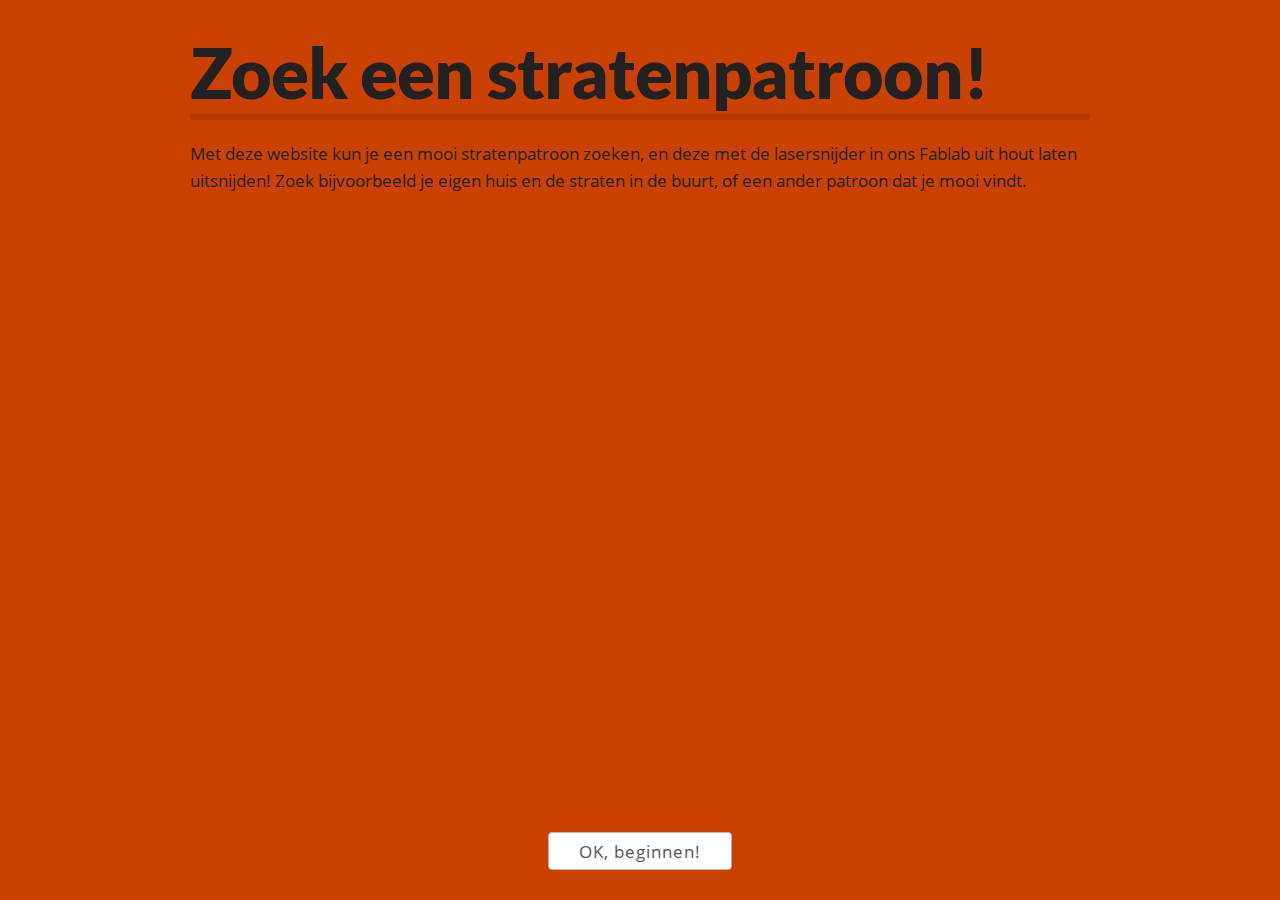
<file: straten/index.html>
<!DOCTYPE html>
<html lang="en">
<head>
  <meta charset="utf-8">
  <title>Maptime KIDS - Stratenpatronen!</title>
  <meta name="author" content="Bert Spaan">
  <meta name="viewport" content="width=device-width, initial-scale=1, maximum-scale=1">
  <link rel="icon" type="image/png" href="images/betondorp-icon.png">
	<link rel="stylesheet" href="css/normalize.css">
	<link rel="stylesheet" href="css/skeleton.css">
  <link rel="stylesheet" href="css/codemirror.css">
	<link rel="stylesheet" href="css/leaflet.css">
	<link rel="stylesheet" href="css/style.css">
  <script src="js/codemirror.js"></script>
  <script src="js/javascript.js"></script>
  <script src="js/clike.js"></script>
  <script src="js/leaflet.js" charset="utf-8"></script>
  <script src="js/leaflet-hash.js" charset="utf-8"></script>
  <script src="js/react.min.js"></script>

  <script src="js/d3.v3.min.js"></script>
  <script src="js/turf.min.js"></script>
  <script src='js/osmtogeojson.js'></script>
  <script src="js/utils.js"></script>
</head>
<body id="steps-container">
  <script src="js/street-patterns.js"></script>
</body>
</html>
</file>
<file: straten/css/skeleton.css>
/*
* Skeleton V2.0.4
* Copyright 2014, Dave Gamache
* www.getskeleton.com
* Free to use under the MIT license.
* http://www.opensource.org/licenses/mit-license.php
* 12/29/2014
*/


/* Table of contents
––––––––––––––––––––––––––––––––––––––––––––––––––
- Grid
- Base Styles
- Typography
- Links
- Buttons
- Forms
- Lists
- Code
- Tables
- Spacing
- Utilities
- Clearing
- Media Queries
*/


/* Grid
–––––––––––––––––––––––––––––––––––––––––––––––––– */
.container {
  position: relative;
  width: 100%;
  max-width: 960px;
  margin: 0 auto;
  padding: 0 20px;
  box-sizing: border-box; }
.column,
.columns {
  width: 100%;
  float: left;
  box-sizing: border-box; }

/* For devices larger than 400px */
@media (min-width: 400px) {
  .container {
    width: 85%;
    padding: 0; }
}

/* For devices larger than 550px */
@media (min-width: 550px) {
  .container {
    width: 80%; }
  .column,
  .columns {
    margin-left: 4%; }
  .column:first-child,
  .columns:first-child {
    margin-left: 0; }

  .one.column,
  .one.columns                    { width: 4.66666666667%; }
  .two.columns                    { width: 13.3333333333%; }
  .three.columns                  { width: 22%;            }
  .four.columns                   { width: 30.6666666667%; }
  .five.columns                   { width: 39.3333333333%; }
  .six.columns                    { width: 48%;            }
  .seven.columns                  { width: 56.6666666667%; }
  .eight.columns                  { width: 65.3333333333%; }
  .nine.columns                   { width: 74.0%;          }
  .ten.columns                    { width: 82.6666666667%; }
  .eleven.columns                 { width: 91.3333333333%; }
  .twelve.columns                 { width: 100%; margin-left: 0; }

  .one-third.column               { width: 30.6666666667%; }
  .two-thirds.column              { width: 65.3333333333%; }

  .one-half.column                { width: 48%; }

  /* Offsets */
  .offset-by-one.column,
  .offset-by-one.columns          { margin-left: 8.66666666667%; }
  .offset-by-two.column,
  .offset-by-two.columns          { margin-left: 17.3333333333%; }
  .offset-by-three.column,
  .offset-by-three.columns        { margin-left: 26%;            }
  .offset-by-four.column,
  .offset-by-four.columns         { margin-left: 34.6666666667%; }
  .offset-by-five.column,
  .offset-by-five.columns         { margin-left: 43.3333333333%; }
  .offset-by-six.column,
  .offset-by-six.columns          { margin-left: 52%;            }
  .offset-by-seven.column,
  .offset-by-seven.columns        { margin-left: 60.6666666667%; }
  .offset-by-eight.column,
  .offset-by-eight.columns        { margin-left: 69.3333333333%; }
  .offset-by-nine.column,
  .offset-by-nine.columns         { margin-left: 78.0%;          }
  .offset-by-ten.column,
  .offset-by-ten.columns          { margin-left: 86.6666666667%; }
  .offset-by-eleven.column,
  .offset-by-eleven.columns       { margin-left: 95.3333333333%; }

  .offset-by-one-third.column,
  .offset-by-one-third.columns    { margin-left: 34.6666666667%; }
  .offset-by-two-thirds.column,
  .offset-by-two-thirds.columns   { margin-left: 69.3333333333%; }

  .offset-by-one-half.column,
  .offset-by-one-half.columns     { margin-left: 52%; }

}

/* Base Styles
–––––––––––––––––––––––––––––––––––––––––––––––––– */
/* NOTE
html is set to 62.5% so that all the REM measurements throughout Skeleton
are based on 10px sizing. So basically 1.5rem = 15px :) */
html {
  font-size: 62.5%; }
body {
  font-size: 1.7em; /* currently ems cause chrome bug misinterpreting rems on body element */
  line-height: 1.6;
  font-weight: 400;
  color: #222; }


/* Typography
–––––––––––––––––––––––––––––––––––––––––––––––––– */
h1, h2, h3, h4, h5, h6 {
  margin-top: 0;
  margin-bottom: 2rem;
  font-weight: 300; }
h1 { font-size: 4.0rem; line-height: 1.2;  letter-spacing: -.1rem;}
h2 { font-size: 3.6rem; line-height: 1.25; letter-spacing: -.1rem; }
h3 { font-size: 3.0rem; line-height: 1.3;  letter-spacing: -.1rem; }
h4 { font-size: 2.4rem; line-height: 1.35; letter-spacing: -.08rem; }
h5 { font-size: 1.8rem; line-height: 1.5;  letter-spacing: -.05rem; }
h6 { font-size: 1.5rem; line-height: 1.6;  letter-spacing: 0; }

/* Larger than phablet */
@media (min-width: 550px) {
  h1 { font-size: 7.0rem; }
  h2 { font-size: 4.2rem; }
  h3 { font-size: 3.6rem; }
  h4 { font-size: 3.0rem; }
  h5 { font-size: 2.4rem; }
  h6 { font-size: 1.8rem; }
}

p {
  margin-top: 0; }


/* Links
–––––––––––––––––––––––––––––––––––––––––––––––––– */
a {
  color: #1EAEDB; }
a:hover {
  color: #0FA0CE; }


/* Buttons
–––––––––––––––––––––––––––––––––––––––––––––––––– */
.button,
button,
input[type="submit"],
input[type="reset"],
input[type="button"] {
  display: inline-block;
  height: 38px;
  padding: 0 30px;
  color: #555;
  text-align: center;
  font-size: 11px;
  font-weight: 600;
  line-height: 38px;
  letter-spacing: .1rem;
  text-transform: uppercase;
  text-decoration: none;
  white-space: nowrap;
  background-color: transparent;
  border-radius: 4px;
  border: 1px solid #bbb;
  cursor: pointer;
  box-sizing: border-box; }
.button:hover,
button:hover,
input[type="submit"]:hover,
input[type="reset"]:hover,
input[type="button"]:hover,
.button:focus,
button:focus,
input[type="submit"]:focus,
input[type="reset"]:focus,
input[type="button"]:focus {
  color: #333;
  border-color: #888;
  outline: 0; }
.button.button-primary,
button.button-primary,
input[type="submit"].button-primary,
input[type="reset"].button-primary,
input[type="button"].button-primary {
  color: #FFF;
  background-color: #33C3F0;
  border-color: #33C3F0; }
.button.button-primary:hover,
button.button-primary:hover,
input[type="submit"].button-primary:hover,
input[type="reset"].button-primary:hover,
input[type="button"].button-primary:hover,
.button.button-primary:focus,
button.button-primary:focus,
input[type="submit"].button-primary:focus,
input[type="reset"].button-primary:focus,
input[type="button"].button-primary:focus {
  color: #FFF;
  background-color: #1EAEDB;
  border-color: #1EAEDB; }


/* Forms
–––––––––––––––––––––––––––––––––––––––––––––––––– */
input[type="email"],
input[type="number"],
input[type="search"],
input[type="text"],
input[type="tel"],
input[type="url"],
input[type="password"],
textarea,
select {
  height: 38px;
  padding: 6px 10px; /* The 6px vertically centers text on FF, ignored by Webkit */
  background-color: #fff;
  border: 1px solid #D1D1D1;
  border-radius: 4px;
  box-shadow: none;
  box-sizing: border-box; }
/* Removes awkward default styles on some inputs for iOS */
input[type="email"],
input[type="number"],
input[type="search"],
input[type="text"],
input[type="tel"],
input[type="url"],
input[type="password"],
textarea {
  -webkit-appearance: none;
     -moz-appearance: none;
          appearance: none; }
textarea {
  min-height: 65px;
  padding-top: 6px;
  padding-bottom: 6px; }
input[type="email"]:focus,
input[type="number"]:focus,
input[type="search"]:focus,
input[type="text"]:focus,
input[type="tel"]:focus,
input[type="url"]:focus,
input[type="password"]:focus,
textarea:focus,
select:focus {
  border: 1px solid #33C3F0;
  outline: 0; }
label,
legend {
  display: block;
  margin-bottom: .5rem;
  font-weight: 600; }
fieldset {
  padding: 0;
  border-width: 0; }
input[type="checkbox"],
input[type="radio"] {
  display: inline; }
label > .label-body {
  display: inline-block;
  margin-left: .5rem;
  font-weight: normal; }


/* Lists
–––––––––––––––––––––––––––––––––––––––––––––––––– */
ul {
  list-style: circle inside; }
ol {
  list-style: decimal inside; }
ol, ul {
  padding-left: 0;
  margin-top: 0; }
ul ul,
ul ol,
ol ol,
ol ul {
  margin: 1.5rem 0 1.5rem 3rem;
  font-size: 90%; }
li {
  margin-bottom: 1rem; }


/* Code
–––––––––––––––––––––––––––––––––––––––––––––––––– */
code {
  padding: .2rem .5rem;
  margin: 0 .2rem;
  font-size: 90%;
  white-space: nowrap;
  background: #F1F1F1;
  border: 1px solid #E1E1E1;
  border-radius: 4px; }
pre > code {
  display: block;
  padding: 1rem 1.5rem;
  white-space: pre; }


/* Tables
–––––––––––––––––––––––––––––––––––––––––––––––––– */
th,
td {
  padding: 12px 15px;
  text-align: left;
  border-bottom: 1px solid #E1E1E1; }
th:first-child,
td:first-child {
  padding-left: 0; }
th:last-child,
td:last-child {
  padding-right: 0; }


/* Spacing
–––––––––––––––––––––––––––––––––––––––––––––––––– */
button,
.button {
  margin-bottom: 1rem; }
input,
textarea,
select,
fieldset {
  margin-bottom: 1.5rem; }
pre,
blockquote,
dl,
figure,
table,
p,
ul,
ol,
form {
  margin-bottom: 2.5rem; }


/* Utilities
–––––––––––––––––––––––––––––––––––––––––––––––––– */
.u-full-width {
  width: 100%;
  box-sizing: border-box; }
.u-max-full-width {
  max-width: 100%;
  box-sizing: border-box; }
.u-pull-right {
  float: right; }
.u-pull-left {
  float: left; }


/* Misc
–––––––––––––––––––––––––––––––––––––––––––––––––– */
hr {
  margin-top: 3rem;
  margin-bottom: 3.5rem;
  border-width: 0;
  border-top: 1px solid #E1E1E1; }


/* Clearing
–––––––––––––––––––––––––––––––––––––––––––––––––– */

/* Self Clearing Goodness */
.container:after,
.row:after,
.u-cf {
  content: "";
  display: table;
  clear: both; }


/* Media Queries
–––––––––––––––––––––––––––––––––––––––––––––––––– */
/*
Note: The best way to structure the use of media queries is to create the queries
near the relevant code. For example, if you wanted to change the styles for buttons
on small devices, paste the mobile query code up in the buttons section and style it
there.
*/


/* Larger than mobile */
@media (min-width: 400px) {}

/* Larger than phablet (also point when grid becomes active) */
@media (min-width: 550px) {}

/* Larger than tablet */
@media (min-width: 750px) {}

/* Larger than desktop */
@media (min-width: 1000px) {}

/* Larger than Desktop HD */
@media (min-width: 1200px) {}
</file>
<file: straten/css/codemirror.css>
/* BASICS */

.CodeMirror {
  /* Set height, width, borders, and global font properties here */
  font-family: monospace;
  height: 300px;
  color: black;
}

/* PADDING */

.CodeMirror-lines {
  padding: 4px 0; /* Vertical padding around content */
}
.CodeMirror pre {
  padding: 0 4px; /* Horizontal padding of content */
}

.CodeMirror-scrollbar-filler, .CodeMirror-gutter-filler {
  background-color: white; /* The little square between H and V scrollbars */
}

/* GUTTER */

.CodeMirror-gutters {
  border-right: 1px solid #ddd;
  background-color: #f7f7f7;
  white-space: nowrap;
}
.CodeMirror-linenumbers {}
.CodeMirror-linenumber {
  padding: 0 3px 0 5px;
  min-width: 20px;
  text-align: right;
  color: #999;
  -moz-box-sizing: content-box;
  box-sizing: content-box;
}

.CodeMirror-guttermarker { color: black; }
.CodeMirror-guttermarker-subtle { color: #999; }

/* CURSOR */

.CodeMirror div.CodeMirror-cursor {
  border-left: 1px solid black;
}
/* Shown when moving in bi-directional text */
.CodeMirror div.CodeMirror-secondarycursor {
  border-left: 1px solid silver;
}
.CodeMirror.cm-fat-cursor div.CodeMirror-cursor {
  width: auto;
  border: 0;
  background: #7e7;
}
.CodeMirror.cm-fat-cursor div.CodeMirror-cursors {
  z-index: 1;
}

.cm-animate-fat-cursor {
  width: auto;
  border: 0;
  -webkit-animation: blink 1.06s steps(1) infinite;
  -moz-animation: blink 1.06s steps(1) infinite;
  animation: blink 1.06s steps(1) infinite;
}
@-moz-keyframes blink {
  0% { background: #7e7; }
  50% { background: none; }
  100% { background: #7e7; }
}
@-webkit-keyframes blink {
  0% { background: #7e7; }
  50% { background: none; }
  100% { background: #7e7; }
}
@keyframes blink {
  0% { background: #7e7; }
  50% { background: none; }
  100% { background: #7e7; }
}

/* Can style cursor different in overwrite (non-insert) mode */
div.CodeMirror-overwrite div.CodeMirror-cursor {}

.cm-tab { display: inline-block; text-decoration: inherit; }

.CodeMirror-ruler {
  border-left: 1px solid #ccc;
  position: absolute;
}

/* DEFAULT THEME */

.cm-s-default .cm-keyword {color: #708;}
.cm-s-default .cm-atom {color: #219;}
.cm-s-default .cm-number {color: #164;}
.cm-s-default .cm-def {color: #00f;}
.cm-s-default .cm-variable,
.cm-s-default .cm-punctuation,
.cm-s-default .cm-property,
.cm-s-default .cm-operator {}
.cm-s-default .cm-variable-2 {color: #05a;}
.cm-s-default .cm-variable-3 {color: #085;}
.cm-s-default .cm-comment {color: #a50;}
.cm-s-default .cm-string {color: #a11;}
.cm-s-default .cm-string-2 {color: #f50;}
.cm-s-default .cm-meta {color: #555;}
.cm-s-default .cm-qualifier {color: #555;}
.cm-s-default .cm-builtin {color: #30a;}
.cm-s-default .cm-bracket {color: #997;}
.cm-s-default .cm-tag {color: #170;}
.cm-s-default .cm-attribute {color: #00c;}
.cm-s-default .cm-header {color: blue;}
.cm-s-default .cm-quote {color: #090;}
.cm-s-default .cm-hr {color: #999;}
.cm-s-default .cm-link {color: #00c;}

.cm-negative {color: #d44;}
.cm-positive {color: #292;}
.cm-header, .cm-strong {font-weight: bold;}
.cm-em {font-style: italic;}
.cm-link {text-decoration: underline;}
.cm-strikethrough {text-decoration: line-through;}

.cm-s-default .cm-error {color: #f00;}
.cm-invalidchar {color: #f00;}

/* Default styles for common addons */

div.CodeMirror span.CodeMirror-matchingbracket {color: #0f0;}
div.CodeMirror span.CodeMirror-nonmatchingbracket {color: #f22;}
.CodeMirror-matchingtag { background: rgba(255, 150, 0, .3); }
.CodeMirror-activeline-background {background: #e8f2ff;}

/* STOP */

/* The rest of this file contains styles related to the mechanics of
   the editor. You probably shouldn't touch them. */

.CodeMirror {
  position: relative;
  overflow: hidden;
  background: white;
}

.CodeMirror-scroll {
  overflow: scroll !important; /* Things will break if this is overridden */
  /* 30px is the magic margin used to hide the element's real scrollbars */
  /* See overflow: hidden in .CodeMirror */
  margin-bottom: -30px; margin-right: -30px;
  padding-bottom: 30px;
  height: 100%;
  outline: none; /* Prevent dragging from highlighting the element */
  position: relative;
  -moz-box-sizing: content-box;
  box-sizing: content-box;
}
.CodeMirror-sizer {
  position: relative;
  border-right: 30px solid transparent;
  -moz-box-sizing: content-box;
  box-sizing: content-box;
}

/* The fake, visible scrollbars. Used to force redraw during scrolling
   before actuall scrolling happens, thus preventing shaking and
   flickering artifacts. */
.CodeMirror-vscrollbar, .CodeMirror-hscrollbar, .CodeMirror-scrollbar-filler, .CodeMirror-gutter-filler {
  position: absolute;
  z-index: 6;
  display: none;
}
.CodeMirror-vscrollbar {
  right: 0; top: 0;
  overflow-x: hidden;
  overflow-y: scroll;
}
.CodeMirror-hscrollbar {
  bottom: 0; left: 0;
  overflow-y: hidden;
  overflow-x: scroll;
}
.CodeMirror-scrollbar-filler {
  right: 0; bottom: 0;
}
.CodeMirror-gutter-filler {
  left: 0; bottom: 0;
}

.CodeMirror-gutters {
  position: absolute; left: 0; top: 0;
  z-index: 3;
}
.CodeMirror-gutter {
  white-space: normal;
  height: 100%;
  -moz-box-sizing: content-box;
  box-sizing: content-box;
  display: inline-block;
  margin-bottom: -30px;
  /* Hack to make IE7 behave */
  *zoom:1;
  *display:inline;
}
.CodeMirror-gutter-wrapper {
  position: absolute;
  z-index: 4;
  height: 100%;
}
.CodeMirror-gutter-elt {
  position: absolute;
  cursor: default;
  z-index: 4;
}
.CodeMirror-gutter-wrapper {
  -webkit-user-select: none;
  -moz-user-select: none;
  user-select: none;
}

.CodeMirror-lines {
  cursor: text;
  min-height: 1px; /* prevents collapsing before first draw */
}
.CodeMirror pre {
  /* Reset some styles that the rest of the page might have set */
  -moz-border-radius: 0; -webkit-border-radius: 0; border-radius: 0;
  border-width: 0;
  background: transparent;
  font-family: inherit;
  font-size: inherit;
  margin: 0;
  white-space: pre;
  word-wrap: normal;
  line-height: inherit;
  color: inherit;
  z-index: 2;
  position: relative;
  overflow: visible;
  -webkit-tap-highlight-color: transparent;
}
.CodeMirror-wrap pre {
  word-wrap: break-word;
  white-space: pre-wrap;
  word-break: normal;
}

.CodeMirror-linebackground {
  position: absolute;
  left: 0; right: 0; top: 0; bottom: 0;
  z-index: 0;
}

.CodeMirror-linewidget {
  position: relative;
  z-index: 2;
  overflow: auto;
}

.CodeMirror-widget {}

.CodeMirror-code {
  outline: none;
}

.CodeMirror-measure {
  position: absolute;
  width: 100%;
  height: 0;
  overflow: hidden;
  visibility: hidden;
}
.CodeMirror-measure pre { position: static; }

.CodeMirror div.CodeMirror-cursor {
  position: absolute;
  border-right: none;
  width: 0;
}

div.CodeMirror-cursors {
  visibility: hidden;
  position: relative;
  z-index: 3;
}
.CodeMirror-focused div.CodeMirror-cursors {
  visibility: visible;
}

.CodeMirror-selected { background: #d9d9d9; }
.CodeMirror-focused .CodeMirror-selected { background: #d7d4f0; }
.CodeMirror-crosshair { cursor: crosshair; }
.CodeMirror ::selection { background: #d7d4f0; }
.CodeMirror ::-moz-selection { background: #d7d4f0; }

.cm-searching {
  background: #ffa;
  background: rgba(255, 255, 0, .4);
}

/* IE7 hack to prevent it from returning funny offsetTops on the spans */
.CodeMirror span { *vertical-align: text-bottom; }

/* Used to force a border model for a node */
.cm-force-border { padding-right: .1px; }

@media print {
  /* Hide the cursor when printing */
  .CodeMirror div.CodeMirror-cursors {
    visibility: hidden;
  }
}

/* See issue #2901 */
.cm-tab-wrap-hack:after { content: ''; }

/* Help users use markselection to safely style text background */
span.CodeMirror-selectedtext { background: none; }
</file>
<file: straten/css/leaflet.css>
/* required styles */

.leaflet-map-pane,
.leaflet-tile,
.leaflet-marker-icon,
.leaflet-marker-shadow,
.leaflet-tile-pane,
.leaflet-tile-container,
.leaflet-overlay-pane,
.leaflet-shadow-pane,
.leaflet-marker-pane,
.leaflet-popup-pane,
.leaflet-overlay-pane svg,
.leaflet-zoom-box,
.leaflet-image-layer,
.leaflet-layer {
	position: absolute;
	left: 0;
	top: 0;
	}
.leaflet-container {
	overflow: hidden;
	-ms-touch-action: none;
	}
.leaflet-tile,
.leaflet-marker-icon,
.leaflet-marker-shadow {
	-webkit-user-select: none;
	   -moz-user-select: none;
	        user-select: none;
	-webkit-user-drag: none;
	}
.leaflet-marker-icon,
.leaflet-marker-shadow {
	display: block;
	}
/* map is broken in FF if you have max-width: 100% on tiles */
.leaflet-container img {
	max-width: none !important;
	}
/* stupid Android 2 doesn't understand "max-width: none" properly */
.leaflet-container img.leaflet-image-layer {
	max-width: 15000px !important;
	}
.leaflet-tile {
	filter: inherit;
	visibility: hidden;
	}
.leaflet-tile-loaded {
	visibility: inherit;
	}
.leaflet-zoom-box {
	width: 0;
	height: 0;
	}
/* workaround for https://bugzilla.mozilla.org/show_bug.cgi?id=888319 */
.leaflet-overlay-pane svg {
	-moz-user-select: none;
	}

.leaflet-tile-pane    { z-index: 2; }
.leaflet-objects-pane { z-index: 3; }
.leaflet-overlay-pane { z-index: 4; }
.leaflet-shadow-pane  { z-index: 5; }
.leaflet-marker-pane  { z-index: 6; }
.leaflet-popup-pane   { z-index: 7; }

.leaflet-vml-shape {
	width: 1px;
	height: 1px;
	}
.lvml {
	behavior: url(#default#VML);
	display: inline-block;
	position: absolute;
	}


/* control positioning */

.leaflet-control {
	position: relative;
	z-index: 7;
	pointer-events: auto;
	}
.leaflet-top,
.leaflet-bottom {
	position: absolute;
	z-index: 1000;
	pointer-events: none;
	}
.leaflet-top {
	top: 0;
	}
.leaflet-right {
	right: 0;
	}
.leaflet-bottom {
	bottom: 0;
	}
.leaflet-left {
	left: 0;
	}
.leaflet-control {
	float: left;
	clear: both;
	}
.leaflet-right .leaflet-control {
	float: right;
	}
.leaflet-top .leaflet-control {
	margin-top: 10px;
	}
.leaflet-bottom .leaflet-control {
	margin-bottom: 10px;
	}
.leaflet-left .leaflet-control {
	margin-left: 10px;
	}
.leaflet-right .leaflet-control {
	margin-right: 10px;
	}


/* zoom and fade animations */

.leaflet-fade-anim .leaflet-tile,
.leaflet-fade-anim .leaflet-popup {
	opacity: 0;
	-webkit-transition: opacity 0.2s linear;
	   -moz-transition: opacity 0.2s linear;
	     -o-transition: opacity 0.2s linear;
	        transition: opacity 0.2s linear;
	}
.leaflet-fade-anim .leaflet-tile-loaded,
.leaflet-fade-anim .leaflet-map-pane .leaflet-popup {
	opacity: 1;
	}

.leaflet-zoom-anim .leaflet-zoom-animated {
	-webkit-transition: -webkit-transform 0.25s cubic-bezier(0,0,0.25,1);
	   -moz-transition:    -moz-transform 0.25s cubic-bezier(0,0,0.25,1);
	     -o-transition:      -o-transform 0.25s cubic-bezier(0,0,0.25,1);
	        transition:         transform 0.25s cubic-bezier(0,0,0.25,1);
	}
.leaflet-zoom-anim .leaflet-tile,
.leaflet-pan-anim .leaflet-tile,
.leaflet-touching .leaflet-zoom-animated {
	-webkit-transition: none;
	   -moz-transition: none;
	     -o-transition: none;
	        transition: none;
	}

.leaflet-zoom-anim .leaflet-zoom-hide {
	visibility: hidden;
	}


/* cursors */

.leaflet-clickable {
	cursor: pointer;
	}
.leaflet-container {
	cursor: -webkit-grab;
	cursor:    -moz-grab;
	}
.leaflet-popup-pane,
.leaflet-control {
	cursor: auto;
	}
.leaflet-dragging .leaflet-container,
.leaflet-dragging .leaflet-clickable {
	cursor: move;
	cursor: -webkit-grabbing;
	cursor:    -moz-grabbing;
	}


/* visual tweaks */

.leaflet-container {
	background: #ddd;
	outline: 0;
	}
.leaflet-container a {
	color: #0078A8;
	}
.leaflet-container a.leaflet-active {
	outline: 2px solid orange;
	}
.leaflet-zoom-box {
	border: 2px dotted #38f;
	background: rgba(255,255,255,0.5);
	}


/* general typography */
.leaflet-container {
	font: 12px/1.5 "Helvetica Neue", Arial, Helvetica, sans-serif;
	}


/* general toolbar styles */

.leaflet-bar {
	box-shadow: 0 1px 5px rgba(0,0,0,0.65);
	border-radius: 4px;
	}
.leaflet-bar a,
.leaflet-bar a:hover {
	background-color: #fff;
	border-bottom: 1px solid #ccc;
	width: 26px;
	height: 26px;
	line-height: 26px;
	display: block;
	text-align: center;
	text-decoration: none;
	color: black;
	}
.leaflet-bar a,
.leaflet-control-layers-toggle {
	background-position: 50% 50%;
	background-repeat: no-repeat;
	display: block;
	}
.leaflet-bar a:hover {
	background-color: #f4f4f4;
	}
.leaflet-bar a:first-child {
	border-top-left-radius: 4px;
	border-top-right-radius: 4px;
	}
.leaflet-bar a:last-child {
	border-bottom-left-radius: 4px;
	border-bottom-right-radius: 4px;
	border-bottom: none;
	}
.leaflet-bar a.leaflet-disabled {
	cursor: default;
	background-color: #f4f4f4;
	color: #bbb;
	}

.leaflet-touch .leaflet-bar a {
	width: 30px;
	height: 30px;
	line-height: 30px;
	}


/* zoom control */

.leaflet-control-zoom-in,
.leaflet-control-zoom-out {
	font: bold 18px 'Lucida Console', Monaco, monospace;
	text-indent: 1px;
	}
.leaflet-control-zoom-out {
	font-size: 20px;
	}

.leaflet-touch .leaflet-control-zoom-in {
	font-size: 22px;
	}
.leaflet-touch .leaflet-control-zoom-out {
	font-size: 24px;
	}


/* layers control */

.leaflet-control-layers {
	box-shadow: 0 1px 5px rgba(0,0,0,0.4);
	background: #fff;
	border-radius: 5px;
	}
.leaflet-control-layers-toggle {
	background-image: url(images/layers.png);
	width: 36px;
	height: 36px;
	}
.leaflet-retina .leaflet-control-layers-toggle {
	background-image: url(images/layers-2x.png);
	background-size: 26px 26px;
	}
.leaflet-touch .leaflet-control-layers-toggle {
	width: 44px;
	height: 44px;
	}
.leaflet-control-layers .leaflet-control-layers-list,
.leaflet-control-layers-expanded .leaflet-control-layers-toggle {
	display: none;
	}
.leaflet-control-layers-expanded .leaflet-control-layers-list {
	display: block;
	position: relative;
	}
.leaflet-control-layers-expanded {
	padding: 6px 10px 6px 6px;
	color: #333;
	background: #fff;
	}
.leaflet-control-layers-selector {
	margin-top: 2px;
	position: relative;
	top: 1px;
	}
.leaflet-control-layers label {
	display: block;
	}
.leaflet-control-layers-separator {
	height: 0;
	border-top: 1px solid #ddd;
	margin: 5px -10px 5px -6px;
	}


/* attribution and scale controls */

.leaflet-container .leaflet-control-attribution {
	background: #fff;
	background: rgba(255, 255, 255, 0.7);
	margin: 0;
	}
.leaflet-control-attribution,
.leaflet-control-scale-line {
	padding: 0 5px;
	color: #333;
	}
.leaflet-control-attribution a {
	text-decoration: none;
	}
.leaflet-control-attribution a:hover {
	text-decoration: underline;
	}
.leaflet-container .leaflet-control-attribution,
.leaflet-container .leaflet-control-scale {
	font-size: 11px;
	}
.leaflet-left .leaflet-control-scale {
	margin-left: 5px;
	}
.leaflet-bottom .leaflet-control-scale {
	margin-bottom: 5px;
	}
.leaflet-control-scale-line {
	border: 2px solid #777;
	border-top: none;
	line-height: 1.1;
	padding: 2px 5px 1px;
	font-size: 11px;
	white-space: nowrap;
	overflow: hidden;
	-moz-box-sizing: content-box;
	     box-sizing: content-box;

	background: #fff;
	background: rgba(255, 255, 255, 0.5);
	}
.leaflet-control-scale-line:not(:first-child) {
	border-top: 2px solid #777;
	border-bottom: none;
	margin-top: -2px;
	}
.leaflet-control-scale-line:not(:first-child):not(:last-child) {
	border-bottom: 2px solid #777;
	}

.leaflet-touch .leaflet-control-attribution,
.leaflet-touch .leaflet-control-layers,
.leaflet-touch .leaflet-bar {
	box-shadow: none;
	}
.leaflet-touch .leaflet-control-layers,
.leaflet-touch .leaflet-bar {
	border: 2px solid rgba(0,0,0,0.2);
	background-clip: padding-box;
	}


/* popup */

.leaflet-popup {
	position: absolute;
	text-align: center;
	}
.leaflet-popup-content-wrapper {
	padding: 1px;
	text-align: left;
	border-radius: 12px;
	}
.leaflet-popup-content {
	margin: 13px 19px;
	line-height: 1.4;
	}
.leaflet-popup-content p {
	margin: 18px 0;
	}
.leaflet-popup-tip-container {
	margin: 0 auto;
	width: 40px;
	height: 20px;
	position: relative;
	overflow: hidden;
	}
.leaflet-popup-tip {
	width: 17px;
	height: 17px;
	padding: 1px;

	margin: -10px auto 0;

	-webkit-transform: rotate(45deg);
	   -moz-transform: rotate(45deg);
	    -ms-transform: rotate(45deg);
	     -o-transform: rotate(45deg);
	        transform: rotate(45deg);
	}
.leaflet-popup-content-wrapper,
.leaflet-popup-tip {
	background: white;

	box-shadow: 0 3px 14px rgba(0,0,0,0.4);
	}
.leaflet-container a.leaflet-popup-close-button {
	position: absolute;
	top: 0;
	right: 0;
	padding: 4px 4px 0 0;
	text-align: center;
	width: 18px;
	height: 14px;
	font: 16px/14px Tahoma, Verdana, sans-serif;
	color: #c3c3c3;
	text-decoration: none;
	font-weight: bold;
	background: transparent;
	}
.leaflet-container a.leaflet-popup-close-button:hover {
	color: #999;
	}
.leaflet-popup-scrolled {
	overflow: auto;
	border-bottom: 1px solid #ddd;
	border-top: 1px solid #ddd;
	}

.leaflet-oldie .leaflet-popup-content-wrapper {
	zoom: 1;
	}
.leaflet-oldie .leaflet-popup-tip {
	width: 24px;
	margin: 0 auto;

	-ms-filter: "progid:DXImageTransform.Microsoft.Matrix(M11=0.70710678, M12=0.70710678, M21=-0.70710678, M22=0.70710678)";
	filter: progid:DXImageTransform.Microsoft.Matrix(M11=0.70710678, M12=0.70710678, M21=-0.70710678, M22=0.70710678);
	}
.leaflet-oldie .leaflet-popup-tip-container {
	margin-top: -1px;
	}

.leaflet-oldie .leaflet-control-zoom,
.leaflet-oldie .leaflet-control-layers,
.leaflet-oldie .leaflet-popup-content-wrapper,
.leaflet-oldie .leaflet-popup-tip {
	border: 1px solid #999;
	}


/* div icon */

.leaflet-div-icon {
	background: #fff;
	border: 1px solid #666;
	}
</file>
<file: straten/css/style.css>
/* Fonts
–––––––––––––––––––––––––––––––––––––––––––––––––– */

@font-face {
  font-family: 'Open Sans';
  src: url("../fonts/OpenSans-Light.ttf");
  font-weight: 300;
  font-style: normal;
}

@font-face {
  font-family: 'Open Sans';
  src: url("../fonts/OpenSans-LightItalic.ttf");
  font-weight: 300;
  font-style: italic;
}

@font-face {
  font-family: 'Open Sans';
  src: url("../fonts/OpenSans-Regular.ttf");
  font-weight: normal;
  font-style: normal;
}

@font-face {
  font-family: 'Open Sans';
  src: url("../fonts/OpenSans-Italic.ttf");
  font-weight: normal;
  font-style: italic;
}

@font-face {
  font-family: 'Open Sans';
  src: url("../fonts/OpenSans-Semibold.ttf");
  font-weight: 600;
  font-style: normal;
}

@font-face {
  font-family: 'Open Sans';
  src: url("../fonts/OpenSans-SemiboldItalic.ttf");
  font-weight: 600;
  font-style: italic;
}

@font-face {
  font-family: 'Open Sans';
  src: url("../fonts/OpenSans-Bold.ttf");
  font-weight: bold;
  font-style: normal;
}

@font-face {
  font-family: 'Open Sans';
  src: url("../fonts/OpenSans-BoldItalic.ttf");
  font-weight: bold;
  font-style: italic;
}

@font-face {
  font-family: 'Open Sans';
  src: url("../fonts/OpenSans-ExtraBold.ttf");
  font-weight: 800;
  font-style: normal;
}

@font-face {
  font-family: 'Open Sans';
  src: url("../fonts/OpenSans-ExtraBoldItalic.ttf");
  font-weight: 800;
  font-style: italic;
}

@font-face {
  font-family: 'Lato';
  src: url("../fonts/Lato-Regular.ttf");
  font-weight: normal;
}

@font-face {
  font-family: 'Lato';
  src: url("../fonts/Lato-Bold.ttf");
  font-weight: bold;
}

@font-face {
  font-family: 'Lato';
  src: url("../fonts/Lato-Black.ttf");
  font-weight: 800;
}

/* Base styles
–––––––––––––––––––––––––––––––––––––––––––––––––– */

body {
  font-family: "Open Sans", "HelveticaNeue", "Helvetica Neue", Helvetica, Arial, sans-serif;
  height: 100%;
  margin: 0;
}

h1, h2, h3, h4, h5, h6 {
  color: rgb(34, 34, 34);
  font-weight: bold;
  font-family: "Lato", "Open Sans", "HelveticaNeue", "Helvetica Neue", Helvetica, Arial, sans-serif;
}

h1 {
  font-weight: 800;
}

a, a:visited, a:hover {
  color: rgb(34, 34, 34);
}

#steps {

}

section {
  height: 100vh;
  position: relative;
}

.container {
  padding: 30px;
}

.map {
  position: absolute;
  width: 100%;
  height: 100%;
}

.button-bottom {
  position: absolute;
  bottom: 30px;
  width: 100%;
}

.button-bottom button {
  display: block;
  margin: 0 auto;
  z-index: 100;
}

.input-top {
  position: absolute;
  top: 30px;
  width: 100%;
}

.input-top input {
  display: block;
  margin: 0 auto;
  z-index: 100;
}

button {
  background-color: rgba(255, 255, 255, 1);
  font-size: inherit;
  text-transform: none;
  font-weight: normal;
}

.leaflet-container {
  background: none;
}

h1, h2 {
  border-bottom-color: rgba(0,0,0, 0.1);
  border-bottom-style: solid;
  border-bottom-width: 6px;
}

code {
  background: none repeat scroll 0 0 rgba(230, 230, 230, 0.5);
  border: 1px solid rgba(230, 230, 230, 0.2);
}

/* Step: Introduction
–––––––––––––––––––––––––––––––––––––––––––––––––– */



/* Step: Map
–––––––––––––––––––––––––––––––––––––––––––––––––– */

#step-map-hole {
  position: absolute;
  width: 100%;
  height: 100%;

  background-image: url('../images/circle-hole.svg');
  background-repeat: no-repeat;
  background-position: center;

  pointer-events: none;
}

/* Step: Overpass API
–––––––––––––––––––––––––––––––––––––––––––––––––– */

#step-overpass-editor-container .CodeMirror {
  height: 135px;
}

/* Step: GeoJSON
–––––––––––––––––––––––––––––––––––––––––––––––––– */

#step-geojson-editor-container .CodeMirror {
  height: 400px;
}

/* Step: SVG
–––––––––––––––––––––––––––––––––––––––––––––––––– */

#step-svg-img {
  display: block;
  margin: 0 auto;
}
</file>
